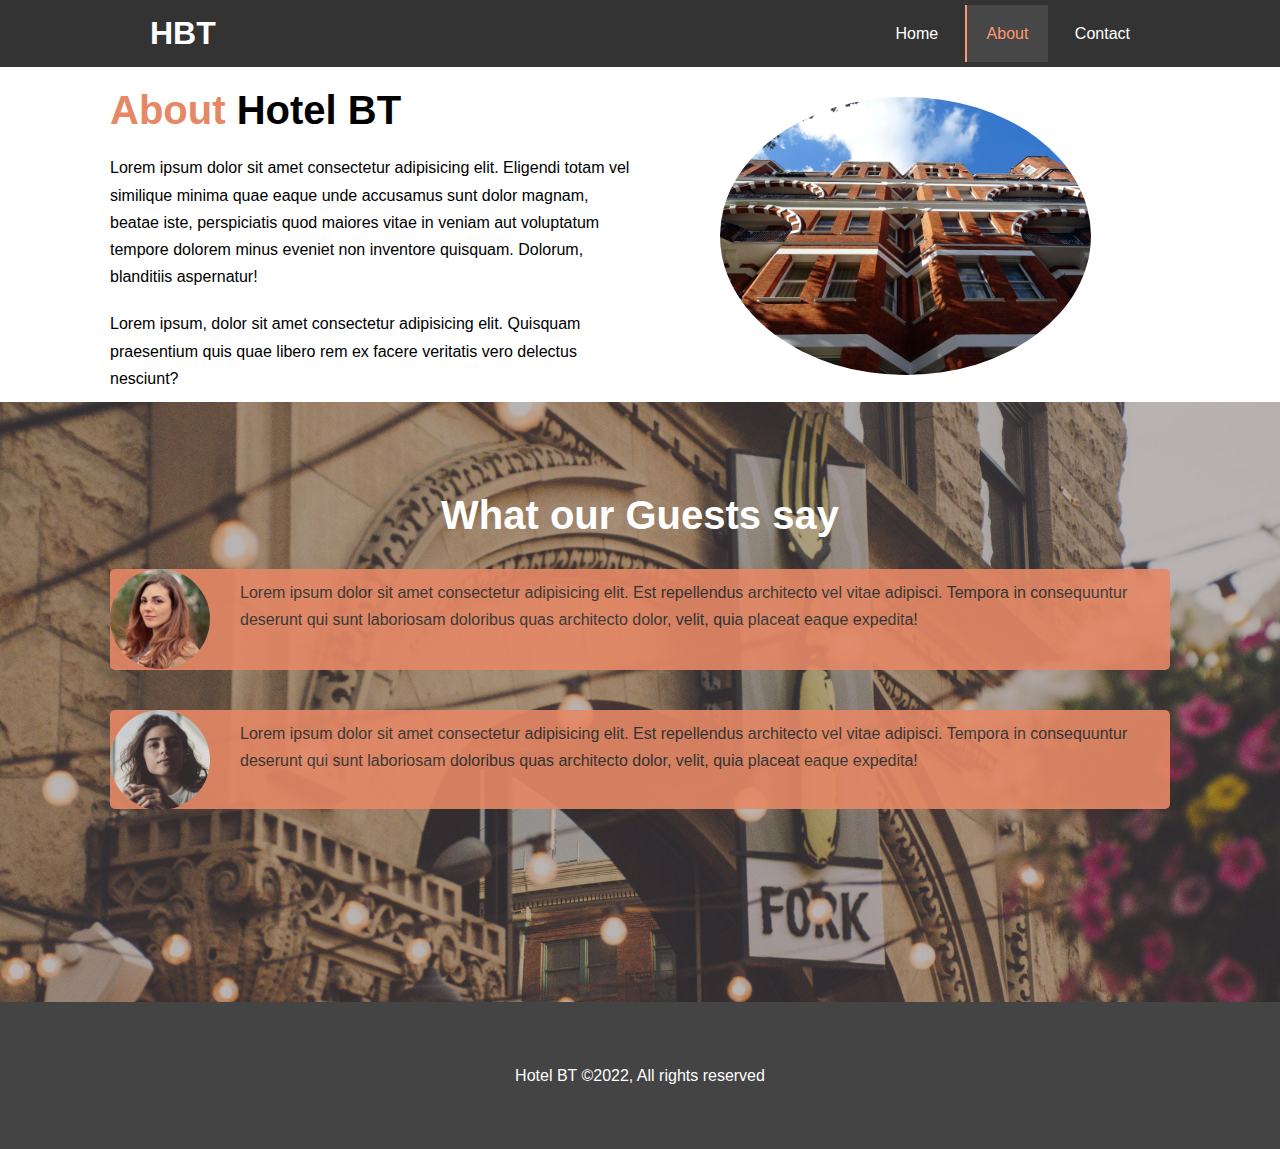
<file: about.html>
<!DOCTYPE html>
<html lang="en">
<head>
  <meta charset="UTF-8">
  <meta http-equiv="X-UA-Compatible" content="IE=edge">
  <meta name="viewport" content="width=device-width, initial-scale=1.0">
  <meta name="decsription" content="Welcome to the most extrordinary website">
  <meta name="keywords" content="Hotels, boston hotel, new england hotel">
  <link rel="stylesheet" href="css/style.css">
  <link rel="stylesheet" media="screen and (max-width: 768px)" href="css/mobile.css">
  <title>BT Hotel | About</title>
  <style>
    @media (min-width: 769px) {
      .current-769 {
  background-color: #474747;
  color: #FF9872;
  border-left: 2px solid #FF9872;
}
     .current {
       border: 2px solid #333;
     }

     #navbar ul li a:hover {
  background-color: #474747;
  color: #FF9872;
     }

    }

  @media (min-height: 1367px) {
    #testemonial {
      height: 800px;
      padding-top: 200px;
    }
  }  

    
  </style>
</head>
<body>
  
  <header>
    <nav id="navbar">
      <div class="container">
        <h1><a href="index.html">HBT</a></h1>
        <ul>
          <li><a href="index.html">Home</a></li>
          <li class="current"><a href="about.html" class="current-769">About</a></li>
          <li><a href="contact.html">Contact</a></li>
        </ul>
      </div>
    </nav>
  </header>

  <section id="about-info" class="py-3">
    <div class="container">
      <div class="info-left">
        <h1 class="l-heading"><span class="text-primary">About</span> Hotel BT</h1>
        <p>Lorem ipsum dolor sit amet consectetur adipisicing elit. Eligendi totam vel similique minima quae eaque unde accusamus sunt dolor magnam, beatae iste, perspiciatis quod maiores vitae in veniam aut voluptatum tempore dolorem minus eveniet non inventore quisquam. Dolorum, blanditiis aspernatur!</p>
        <p>Lorem ipsum, dolor sit amet consectetur adipisicing elit. Quisquam praesentium quis quae libero rem ex facere veritatis vero delectus nesciunt?</p>
      </div>
      <div class="info-right">
       <img src="./img/photo-2.jpg" alt="hotel">
      </div>
    </div>
  </section>
 <div class="clr"></div>

 <section id="testemonial">
   <div class="container">
     <h2 class="l-heading">What our Guests say</h2>
     <div id="testemonial-1" class="bg-primary">
       <img src="./img/person-1.jpg" alt="Samantha">
       <p>Lorem ipsum dolor sit amet consectetur adipisicing elit. Est repellendus architecto vel vitae adipisci. Tempora in consequuntur deserunt qui sunt laboriosam doloribus quas architecto dolor, velit, quia placeat eaque expedita!</p>
     </div>
     <div id="testemonial-2" class="bg-primary">
      <img src="./img/person-2.jpg" alt="Jessica">
      <p>Lorem ipsum dolor sit amet consectetur adipisicing elit. Est repellendus architecto vel vitae adipisci. Tempora in consequuntur deserunt qui sunt laboriosam doloribus quas architecto dolor, velit, quia placeat eaque expedita!</p>
    </div> 
   </div>
 </section>
  
  <footer id="main-footer">
    <p>Hotel BT &copy;2022, All rights reserved</p>
  </footer>

</body>
</html>
</file>
<file: css/mobile.css>
#navbar h1 {
  float: none;
  text-align: center;
}

#navbar ul {
  float: none;
  padding: 10px;
}

#navbar ul li {
  display: block;
  text-align: center;
  border-bottom: 0.3px solid #e5e5e5;
  
}

 .current {
  background-color: #474747;
  color: #FF9872;
  border-left: 2px solid #FF9872;
} 


#home-info #info-img {
  display: none;
  float: none;
}

#home-info #info-content {
  display: block;
  width: 100%;
  
}

#home-info #info-content #btn-read-more {
  margin-left: 3.5%;
}

#features .box {
  float: none;
  width: 100%;
}

#about-info .info-right,
#about-info .info-left {
  float: none;
  width: 100%;
}

.l-heading {
  text-align: center;
  font-size: 2rem;
}

#about-info .info-right img {
  padding-top: 2rem;
}

#testemonial {
  height: 120%;
  padding-top: 3rem;
  padding-bottom: 3rem;
}

#testemonial-1, #testemonial-2 {
  padding-bottom: 1rem;
}

#contact-features .box {
  float: none;
  width: 100%;
  border-bottom: 1px dotted #fff;
}
</file>
<file: css/style.css>
/* Reset everything */
* {
  margin: 0;
  padding: 0;
  box-sizing: border-box;
}

body {
   font-family: 'Segoe UI', Tahoma, Geneva, Verdana, sans-serif;
   line-height: 1.7em;
}

a {
  text-decoration: none;
  padding: 20px;
  color: white;
}

h1, h2, h3 {
  padding-bottom: 20px;
}

p {
  padding: 10px 0;
}


#navbar {
  background-color: #333;
  color: #fff;
  overflow: hidden;
}

.container {
  max-width: 1100px;
  margin: auto;
  /* overflow: auto; */
  padding: 0 20px;
}

.text-primary {
  color: #e58866;
}

.lead {
  font-size: 20px;
}

.btn {
  font-size: 18px;
  background-color: #333;
  padding: 13px 20px;
  border: 1px solid #fff;
  border-radius: 5px;
  cursor: pointer;
}

.btn:hover {
  background-color: #FF9872;
  color: #333;
}

.btn-light {
  color: #333;
  background-color: #e58866;
  border: 1px solid #333;
}

.bg-dark {
  background-color: #333;
  color: #fff;
}

.clr {
  clear: both;
}

 .current {
  background-color: #474747;
  color: #FF9872;
  border-left: 2px solid #FF9872;
} 




.l-heading {
  font-size: 40px;
}

.py-1 {padding: 10px 0px}
.py-2 {padding: 20px 0px}
.py-3 {padding: 30px 0px}



#navbar h1 {
  float: left;
  padding: 20px;
}

#navbar ul {
  float: right;
  padding: 20px;
}

#navbar ul li {
  display: inline;
  list-style: none;
}

#navbar ul li:hover {
  background-color: #474747;
  color: #FF9872;
}

#navbar ul li a:hover {
  color: #FF9872;
}

#showcase {
  background: url('../img/showcase.jpg') no-repeat 
  center center/cover;
  height: 500px;
}

#showcase #showcase-content {
  text-align: center;
  color: #fff;
  padding-top: 160px;
}

#showcase #showcase-content h1 {
  font-size: 2.8em;
  line-height: 1.2em;
}

#showcase-content p {
  margin-bottom: 30px;
  line-height: 1.7em;
}

#home-info {
  height: 400px;
}

#home-info #info-img {
  background: url('../img/photo-1.jpg') no-repeat;
  float: left;
   width: 50%;
   min-height: 100%; 
}

#home-info #info-content {
  display: inline;
  width: 50%;
  text-align: center;
  padding: 50px 30px;
  
}

#info-text {
  margin-bottom: 20px;
}

#btn-read-more {
  margin-left: 18.5%;
  line-height: 1.2em;
  
}

.box {
  float: left;
  width: 33.3%;
  padding: 50px;
  text-align: center;
}

.box i {
  margin-bottom: 10px;
}

  .bg-primary {color: #333;
  background-color: #e58866;
}

#about-info .info-right {
  float: right;
  width: 50%;
  min-height: 100%;
}

#about-info .info-right img {
  width: 70%;
  margin: auto; 
  display: block;
  border-radius: 50%;
}

#about-info .info-left {
  float: left;
  width: 50%;
  min-height: 100%;
}

#testemonial {
  height: 600px;
  background: url('../img/test-bg.jpg') no-repeat
  center center/cover;
  padding-top: 100px;
}

#testemonial h2 {
  color: #fff;
  text-align: center;
  padding-bottom: 40px;
}

#testemonial-1 {
  margin-bottom: 40px;
  padding-bottom: 26px;
  border-radius: 5px;
  opacity: 0.9;
}

#testemonial-2 {
  margin-bottom: 40px;
  padding-bottom: 25px;
  border-radius: 5px;
  opacity: 0.9;
}

#testemonial img {
  width: 100px;
  float: left;
  margin-right: 30px;
  border-radius: 50%;
}

#contact-form .form-group {
  margin-bottom: 40px;
}

#contact-form .form-group label {
  display: block;
}

#contact-form input, #contact-form textarea {
  width: 100%;
  padding: 10px;
  border: 1px solid #ddd
}

#contact-form input:focus, #contact-form textarea:focus {
  outline: none;
  border-color: #FF9872;
}

#contact-form button {
  margin-bottom: 30px;
  background-color: #e58866;
}

 #contact-features .bg-dark2 { 
 background-color: #363636;
 color: #fff;
} 



#main-footer {
  background-color: #444;
  color: #fff;
  text-align: center;
  padding: 50px;
}
</file>
